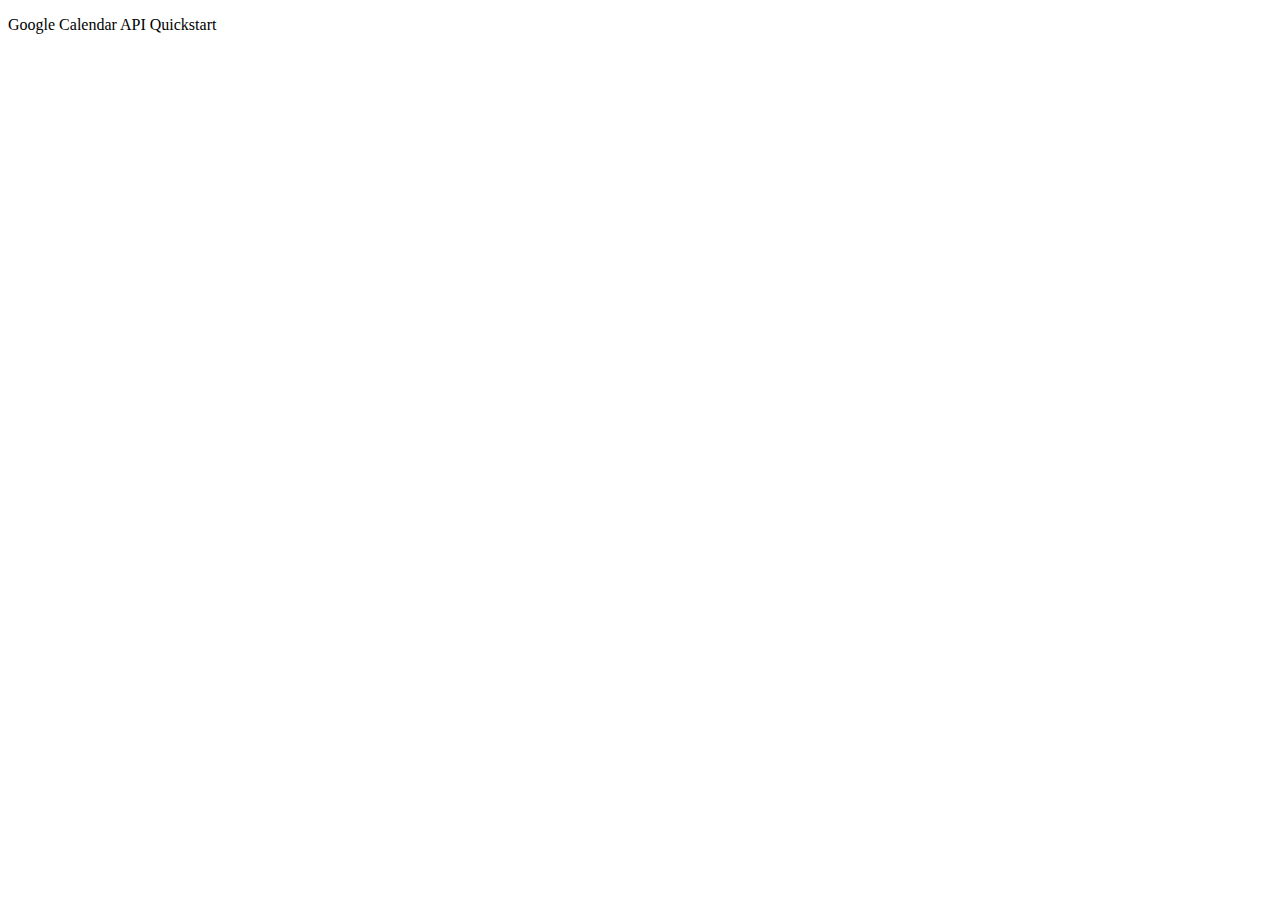
<file: templates/calendar.html>
<!DOCTYPE html>
<html>
  <head>
    <title>Google Calendar API Quickstart</title>
    <meta charset="utf-8" />
  </head>
  <body>
    <p>Google Calendar API Quickstart</p>

    <!--Add buttons to initiate auth sequence and sign out-->
    <button id="authorize_button" onclick="handleAuthClick()">Authorize</button>
    <button id="signout_button" onclick="handleSignoutClick()">Sign Out</button>

    <pre id="content" style="white-space: pre-wrap;"></pre>

    <script type="text/javascript">
      /* exported gapiLoaded */
      /* exported gisLoaded */
      /* exported handleAuthClick */
      /* exported handleSignoutClick */

      // TODO(developer): Set to client ID and API key from the Developer Console
      const CLIENT_ID = '<YOUR_CLIENT_ID>';
      const API_KEY = 'AIzaSyD-OZ1D65LemuNBlKpsmPOihClRluuAJ70';

      // Discovery doc URL for APIs used by the quickstart
      const DISCOVERY_DOC = 'https://www.googleapis.com/discovery/v1/apis/calendar/v3/rest';

      // Authorization scopes required by the API; multiple scopes can be
      // included, separated by spaces.
      const SCOPES = 'https://www.googleapis.com/auth/calendar.readonly';

      let tokenClient;
      let gapiInited = false;
      let gisInited = false;

      document.getElementById('authorize_button').style.visibility = 'hidden';
      document.getElementById('signout_button').style.visibility = 'hidden';

      /**
       * Callback after api.js is loaded.
       */
      function gapiLoaded() {
        gapi.load('client', initializeGapiClient);
      }

      /**
       * Callback after the API client is loaded. Loads the
       * discovery doc to initialize the API.
       */
      async function initializeGapiClient() {
        await gapi.client.init({
          apiKey: API_KEY,
          discoveryDocs: [DISCOVERY_DOC],
        });
        gapiInited = true;
        maybeEnableButtons();
      }

      /**
       * Callback after Google Identity Services are loaded.
       */
      function gisLoaded() {
        tokenClient = google.accounts.oauth2.initTokenClient({
          client_id: CLIENT_ID,
          scope: SCOPES,
          callback: '', // defined later
        });
        gisInited = true;
        maybeEnableButtons();
      }

      /**
       * Enables user interaction after all libraries are loaded.
       */
      function maybeEnableButtons() {
        if (gapiInited && gisInited) {
          document.getElementById('authorize_button').style.visibility = 'visible';
        }
      }

      /**
       *  Sign in the user upon button click.
       */
      function handleAuthClick() {
        tokenClient.callback = async (resp) => {
          if (resp.error !== undefined) {
            throw (resp);
          }
          document.getElementById('signout_button').style.visibility = 'visible';
          document.getElementById('authorize_button').innerText = 'Refresh';
          await listUpcomingEvents();
        };

        if (gapi.client.getToken() === null) {
          // Prompt the user to select a Google Account and ask for consent to share their data
          // when establishing a new session.
          tokenClient.requestAccessToken({prompt: 'consent'});
        } else {
          // Skip display of account chooser and consent dialog for an existing session.
          tokenClient.requestAccessToken({prompt: ''});
        }
      }

      /**
       *  Sign out the user upon button click.
       */
      function handleSignoutClick() {
        const token = gapi.client.getToken();
        if (token !== null) {
          google.accounts.oauth2.revoke(token.access_token);
          gapi.client.setToken('');
          document.getElementById('content').innerText = '';
          document.getElementById('authorize_button').innerText = 'Authorize';
          document.getElementById('signout_button').style.visibility = 'hidden';
        }
      }

      /**
       * Print the summary and start datetime/date of the next ten events in
       * the authorized user's calendar. If no events are found an
       * appropriate message is printed.
       */
      async function listUpcomingEvents() {
        let response;
        try {
          const request = {
            'calendarId': 'primary',
            'timeMin': (new Date()).toISOString(),
            'showDeleted': false,
            'singleEvents': true,
            'maxResults': 10,
            'orderBy': 'startTime',
          };
          response = await gapi.client.calendar.events.list(request);
        } catch (err) {
          document.getElementById('content').innerText = err.message;
          return;
        }

        const events = response.result.items;
        if (!events || events.length == 0) {
          document.getElementById('content').innerText = 'No events found.';
          return;
        }
        // Flatten to string to display
        const output = events.reduce(
            (str, event) => `${str}${event.summary} (${event.start.dateTime || event.start.date})\n`,
            'Events:\n');
        document.getElementById('content').innerText = output;
      }
    </script>
    <script async defer src="https://apis.google.com/js/api.js" onload="gapiLoaded()"></script>
    <script async defer src="https://accounts.google.com/gsi/client" onload="gisLoaded()"></script>
  </body>
</html>
</file>
